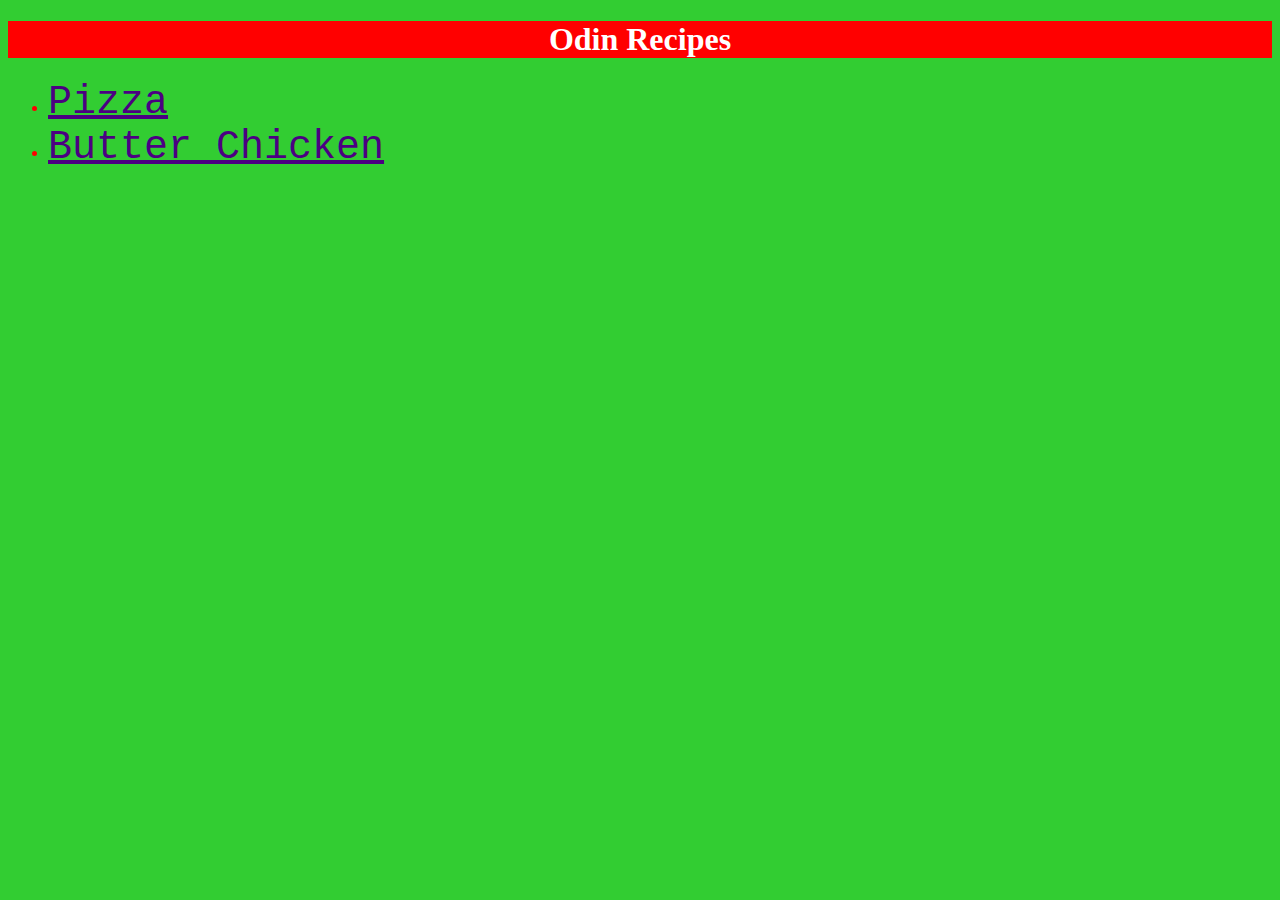
<file: index.html>
<!DOCTYPE html>
<html lang="en">
    <head>
        <meta charset="UTF-8">
        <title>odin-recipes</title>
        <link rel="stylesheet" href="css/index.css">
    </head>

    <body>
        <h1>Odin Recipes</h1>
        <ul>
            <li><a href="recipes/pizza.html">Pizza</a></li>
            <li><a href="recipes/butter-chicken.html">Butter Chicken</a></li>            
        </ul>
        
    </body>
</html>
</file>
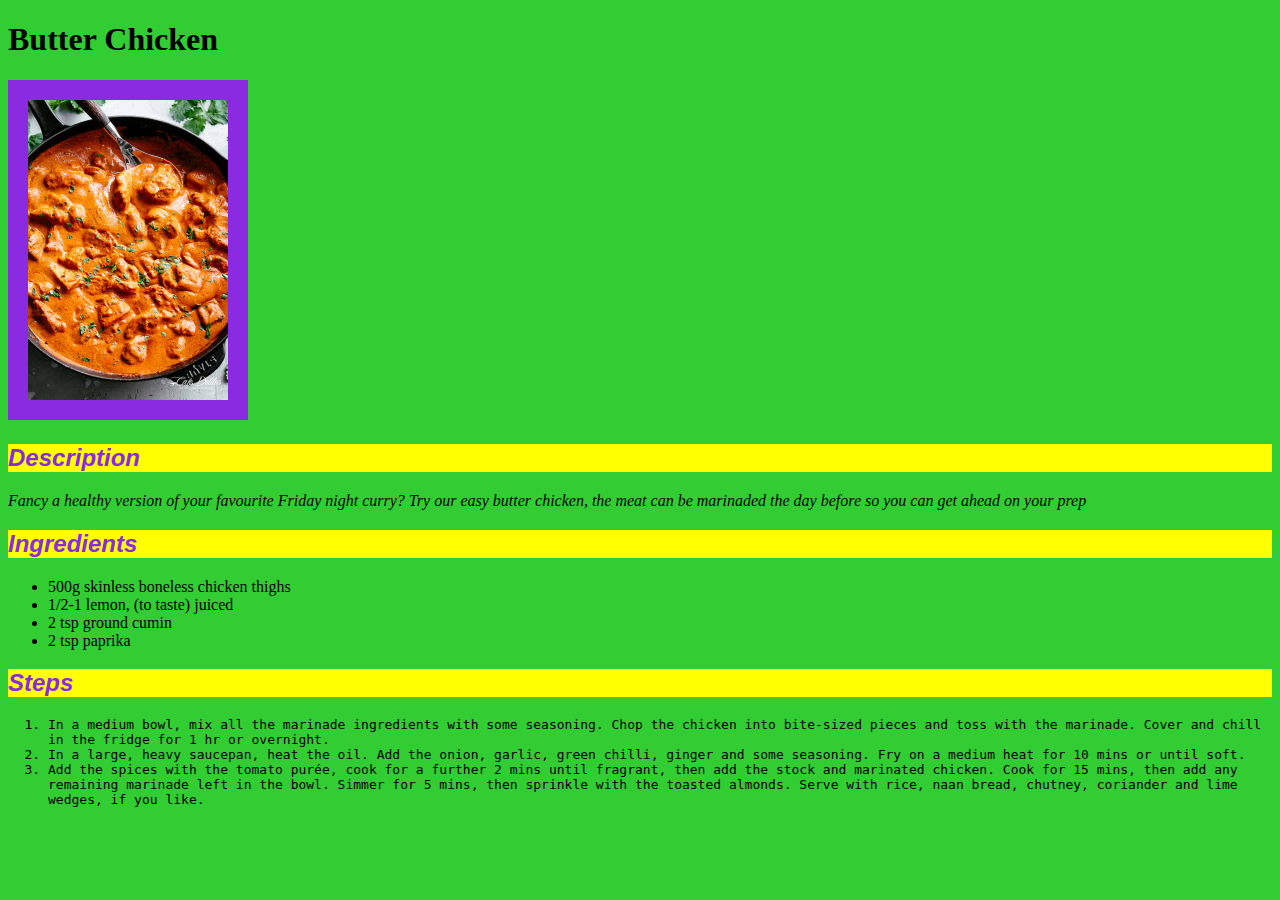
<file: recipes/butter-chicken.html>
<!DOCTYPE html>
<html lang="en">
    <head>
        <meta charset="UTF-8">
        <title>Butter Chicken</title>
        <link rel="stylesheet" href="../css/recipe.css">
    </head>

    <body>
        <h1>Butter Chicken</h1>
        <img src="..\img\butter-chicken.jpg" alt="curry picture">
        <h2>Description</h2>
        <p><em>Fancy a healthy version of your favourite Friday night curry? Try our easy butter chicken,
        the meat can be marinaded the day before so you can get ahead on your prep</p>
        <h2>Ingredients</em></h2>
        <ul>
            <li>500g skinless boneless chicken thighs</li>
            <li>1/2-1 lemon, (to taste) juiced</li>
            <li>2 tsp ground cumin</li>
            <li>2 tsp paprika</li>
        </ul>
        <h2>Steps</h2>
        <ol>
            <li>In a medium bowl, mix all the marinade ingredients with some seasoning. 
            Chop the chicken into bite-sized pieces and toss with the marinade. 
            Cover and chill in the fridge for 1 hr or overnight.</li>
            <li>In a large, heavy saucepan, heat the oil. 
            Add the onion, garlic, green chilli, ginger and some seasoning. 
            Fry on a medium heat for 10 mins or until soft.</li>
            <li>Add the spices with the tomato purée, cook for a further 2 mins until fragrant, then add the stock and marinated chicken. 
            Cook for 15 mins, then add any remaining marinade left in the bowl. 
            Simmer for 5 mins, then sprinkle with the toasted almonds.
            Serve with rice, naan bread, chutney, coriander and lime wedges, if you like.</li>
        </ol>
    </body>
</html>
</file>
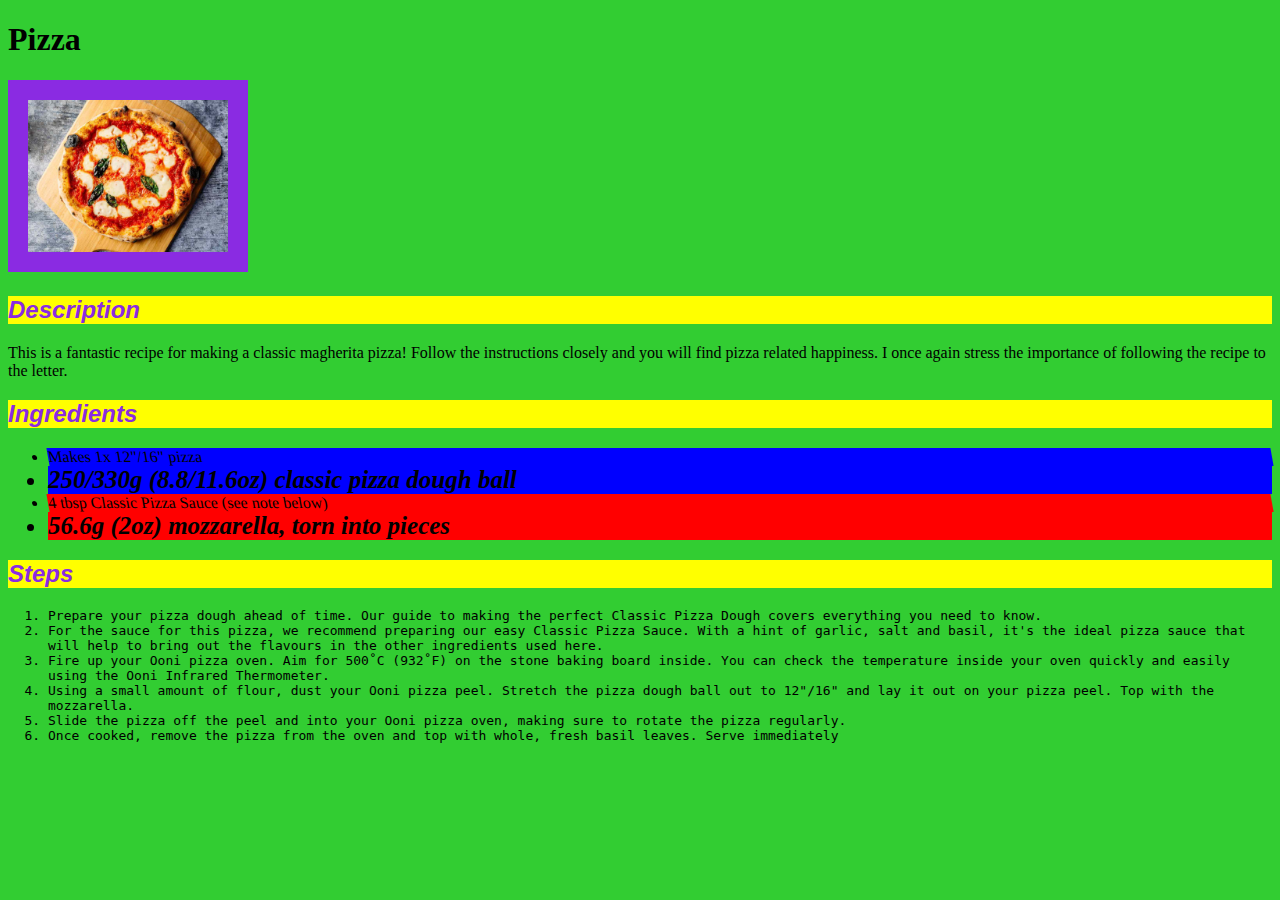
<file: recipes/pizza.html>
<!DOCTYPE html>
<html lang="en">
    <head>
        <meta charset="UTF-8">
        <title>Pizza</title>
        <link rel="stylesheet" href="../css/recipe.css">
    </head>

    <body>
        <h1>Pizza</h1>
        <img src="..\img\pizza.jpg" alt="pizza picture">
        <h2>Description</h2>
        <p>This is a fantastic recipe for making a classic magherita pizza!
        Follow the instructions closely and you will find pizza related happiness. 
        I once again stress the importance of following the recipe to the letter.</p>
        <h2>Ingredients</h2>
        <ul>
            <li class="ingOdd blue">Makes 1x 12"/16" pizza</li>
            <li class="ingEven blue">250/330g (8.8/11.6oz) classic pizza dough ball</li>
            <li class="ingOdd red">4 tbsp Classic Pizza Sauce (see note below)</li>
            <li class="ingEven red">56.6g (2oz) mozzarella, torn into pieces</li>
        </ul>
        <h2>Steps</h2>
        <ol>
            <li>Prepare your pizza dough ahead of time. 
            Our guide to making the perfect Classic Pizza Dough covers everything you need to know.</li>
            <li>For the sauce for this pizza, we recommend preparing our easy Classic Pizza Sauce. 
            With a hint of garlic, salt and basil, 
            it's the ideal pizza sauce that will help to bring out the flavours in the other ingredients used here.</li>
            <li>Fire up your Ooni pizza oven. 
            Aim for 500˚C (932˚F) on the stone baking board inside. 
            You can check the temperature inside your oven quickly and easily using the Ooni Infrared Thermometer.</li>
            <li>Using a small amount of flour, dust your Ooni pizza peel. 
            Stretch the pizza dough ball out to 12"/16" and lay it out on your pizza peel. 
            Top with the mozzarella.</li>
            <li>Slide the pizza off the peel and into your Ooni pizza oven, 
            making sure to rotate the pizza regularly.</li>
            <li>Once cooked, remove the pizza from the oven and top with whole, fresh basil leaves. Serve immediately</li>

        </ol>
    </body>
</html>
</file>
<file: css/index.css>
body{
    background-color: limegreen;
}
h1 {
    color: white;
    background-color: red;
    font-family: "Lucida Console";
    text-align: center;
}
li {
    color:red;
}
a { 
    color: indigo;
    font-size: 40px;
    font-family: 'Courier New', Courier, monospace;
}
</file>
<file: css/recipe.css>
body {
    background-color: limegreen;
}

img {
    height: auto;
    width: 200px;
    padding:20px;
    background-color: blueviolet;
}
h2 {
    background-color: yellow;
    color: blueviolet;
    font-style: italic;
    font-family: 'Segoe UI', Tahoma, Geneva, Verdana, sans-serif;
}
.ingOdd {
    transform: skew(10deg);
}
.ingEven {
    font-weight: bold;
    font-size: 25px;
    font-style: italic;
}
.red {
    background-color: red;
}
.blue {
    background-color: blue;
}
ol {
    font-family: monospace;

}
</file>
